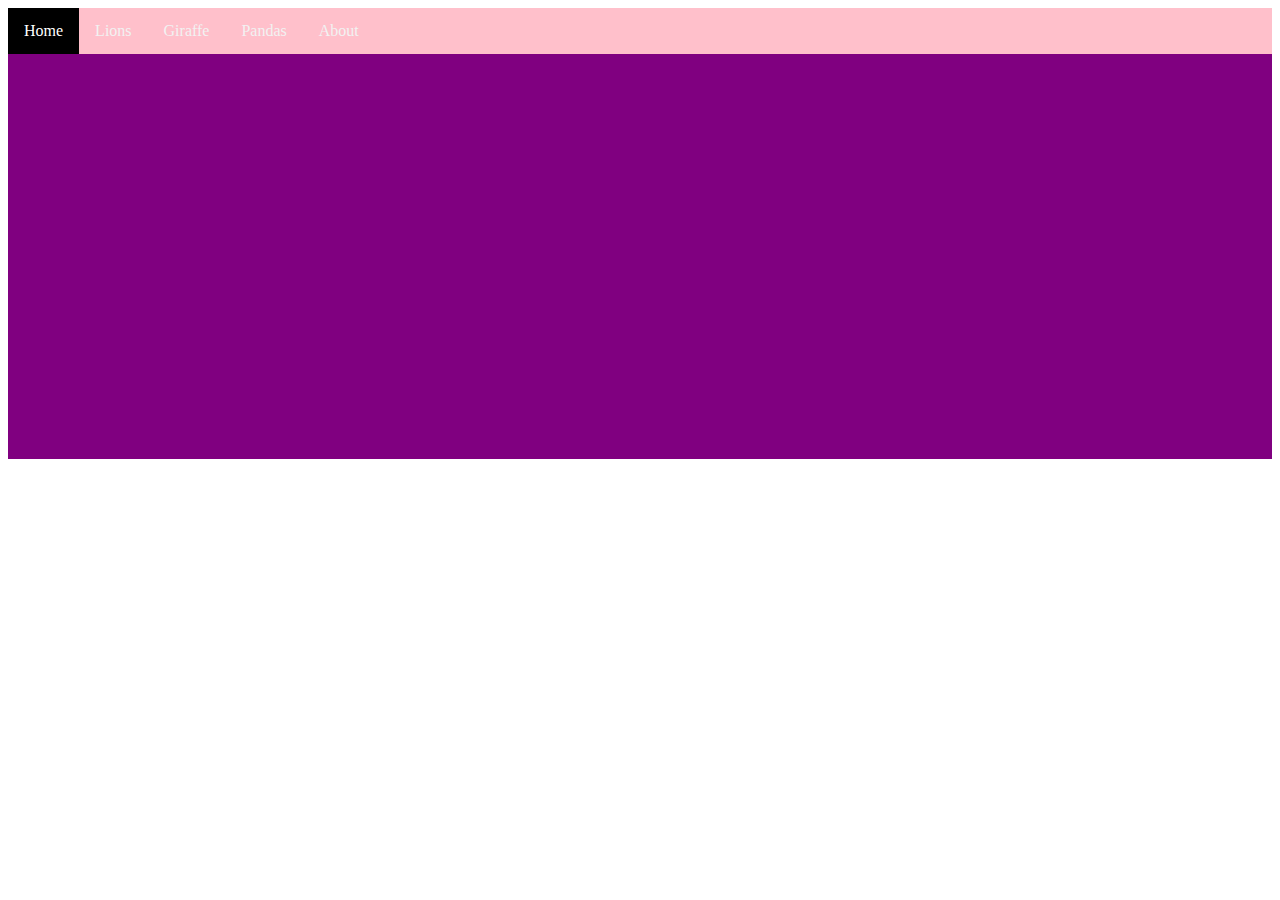
<file: homepage/index.html>
<!DOCTYPE html>

<html lang="en">

    <link href="https://cdn.jsdelivr.net/npm/bootstrap@5.1.3/dist/css/bootstrap.min.css" rel="stylesheet" integrity="sha384-1BmE4kWBq78iYhFldvKuhfTAU6auU8tT94WrHftjDbrCEXSU1oBoqyl2QvZ6jIW3" crossorigin="anonymous">
    <script src="https://cdn.jsdelivr.net/npm/bootstrap@5.1.3/dist/js/bootstrap.bundle.min.js" integrity="sha384-ka7Sk0Gln4gmtz2MlQnikT1wXgYsOg+OMhuP+IlRH9sENBO0LRn5q+8nbTov4+1p" crossorigin="anonymous"></script>

    <head>
        <link href="styles.css" rel="stylesheet">
        <title>Home</title>
    </head>

    <body>

     <div class="barstyle">
        <a class="nav-item active" href="https://hel4s-code50-87879515-v6rp7496j2p59j-8080.githubpreview.dev/index.html">Home</a>
        <a class="nav-item" href="https://hel4s-code50-87879515-v6rp7496j2p59j-8080.githubpreview.dev/lions.html">Lions</a>
        <a class="nav-item" href="https://hel4s-code50-87879515-v6rp7496j2p59j-8080.githubpreview.dev/giraffe.html">Giraffe</a>
        <a class="nav-item" href="https://hel4s-code50-87879515-v6rp7496j2p59j-8080.githubpreview.dev/pandas.html">Pandas</a>
        <a class="nav-item" href="https://hel4s-code50-87879515-v6rp7496j2p59j-8080.githubpreview.dev/about.html">About</a>

        </div>
        <div class="bannerimage"></div>

     </html>
</file>
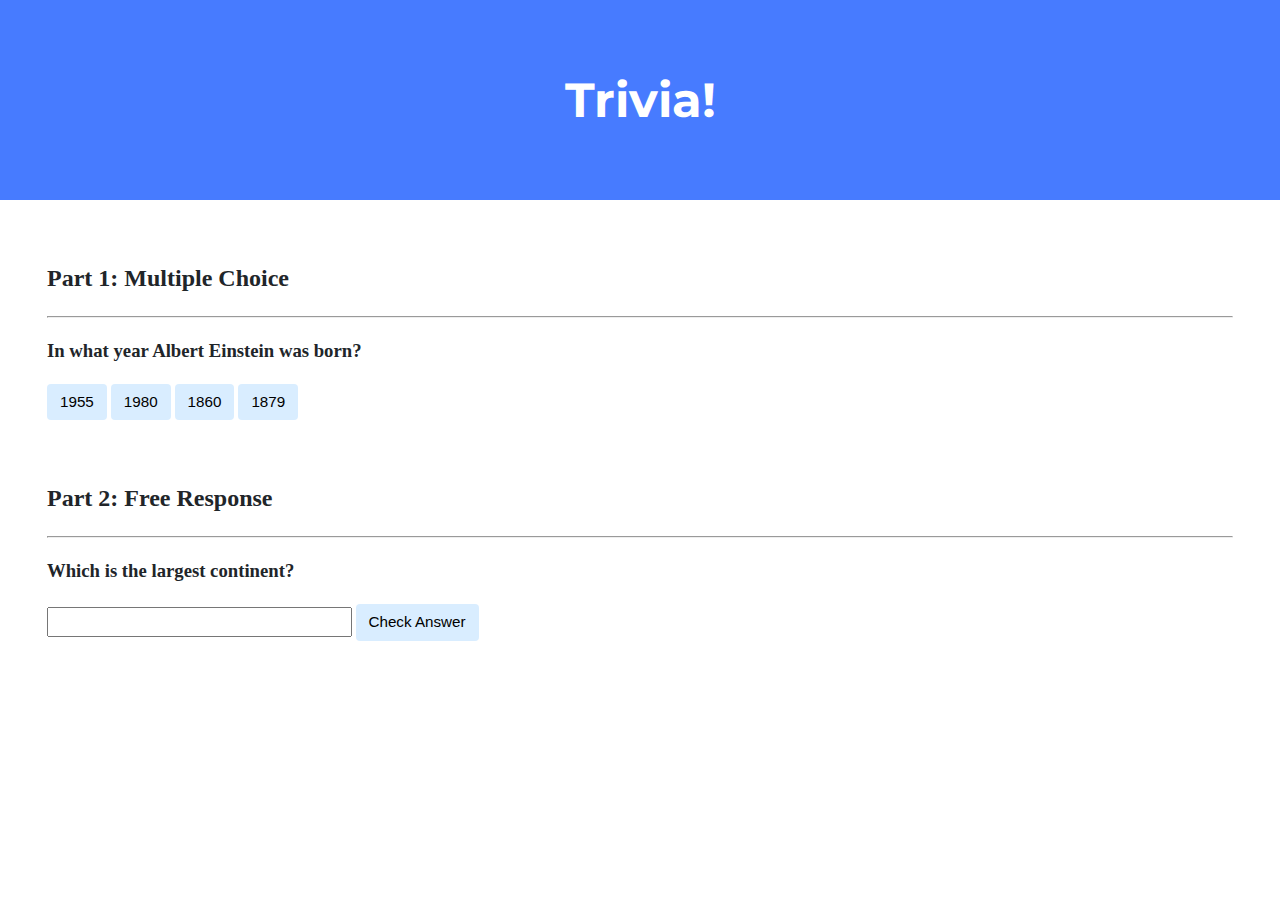
<file: trivia/index.html>
<!DOCTYPE html>

<html lang="en">
    <head>
        <link href="https://fonts.googleapis.com/css2?family=Montserrat:wght@500&display=swap" rel="stylesheet">
        <link href="styles.css" rel="stylesheet">
        <title>Trivia!</title>
        <script>
            // TODO: Add code to check answers to questions
            document.addEventListener('DOMContentLoaded', function() {

                // When click  on correct answer button, set the green color
                let correct = document.querySelector('.correct');
                correct.addEventListener('click', function(event) {
                    correct.style.backgroundColor = 'green';
                    document.querySelector('#feedback1').innerHTML = 'Correct!';
                    });

                // When click  on incorrect answer button, set the red color
                let incorrects = document.querySelectorAll('.incorrect');
                for(let i = 0; i < incorrects.length; i++)
                {
                    incorrects[i].addEventListener('click', function(event) {
                    incorrects[i].style.backgroundColor = 'red';
                    document.querySelector('#feedback1').innerHTML = 'Incorrect';
                    });
                }

                document.querySelector('#check').addEventListener('click', function(){
                   let input = document.querySelector('input');
                   if(input.value == 'Asia'){
                       input.style.backgroundColor = 'green';
                       document.querySelector('#feedback2').innerHTML = 'Correct!';
                   } else {
                       input.style.backgroundColor = 'red';
                       document.querySelector('#feedback2').innerHTML = 'Incorrect';
                   }
                });

            });

        </script>
    </head>
    <body>
        <div class="header">
            <h1>Trivia!</h1>
        </div>

        <div class="container">
            <div class="section">
                <h2>Part 1: Multiple Choice </h2>
                <hr>
                <!-- TODO: Add multiple choice question here -->
                <h3>In what year Albert Einstein was born?</h3>
                <button class = "incorrect">1955</button>
                <button class = "incorrect">1980</button>
                <button class = "incorrect">1860</button>
                <button class = "correct">1879</button>

                <p id = "feedback1"></p>
            </div>

            <div class="section">
                <h2>Part 2: Free Response</h2>
                <hr>
                <!-- TODO: Add free response question here -->
                <h3>Which is the largest continent?</h3>
                <input type = 'text'></input>
                <button id = "check">Check Answer</button>

                <p id = "feedback2"></p>
            </div>
        </div>
    </body>
</html>
</file>
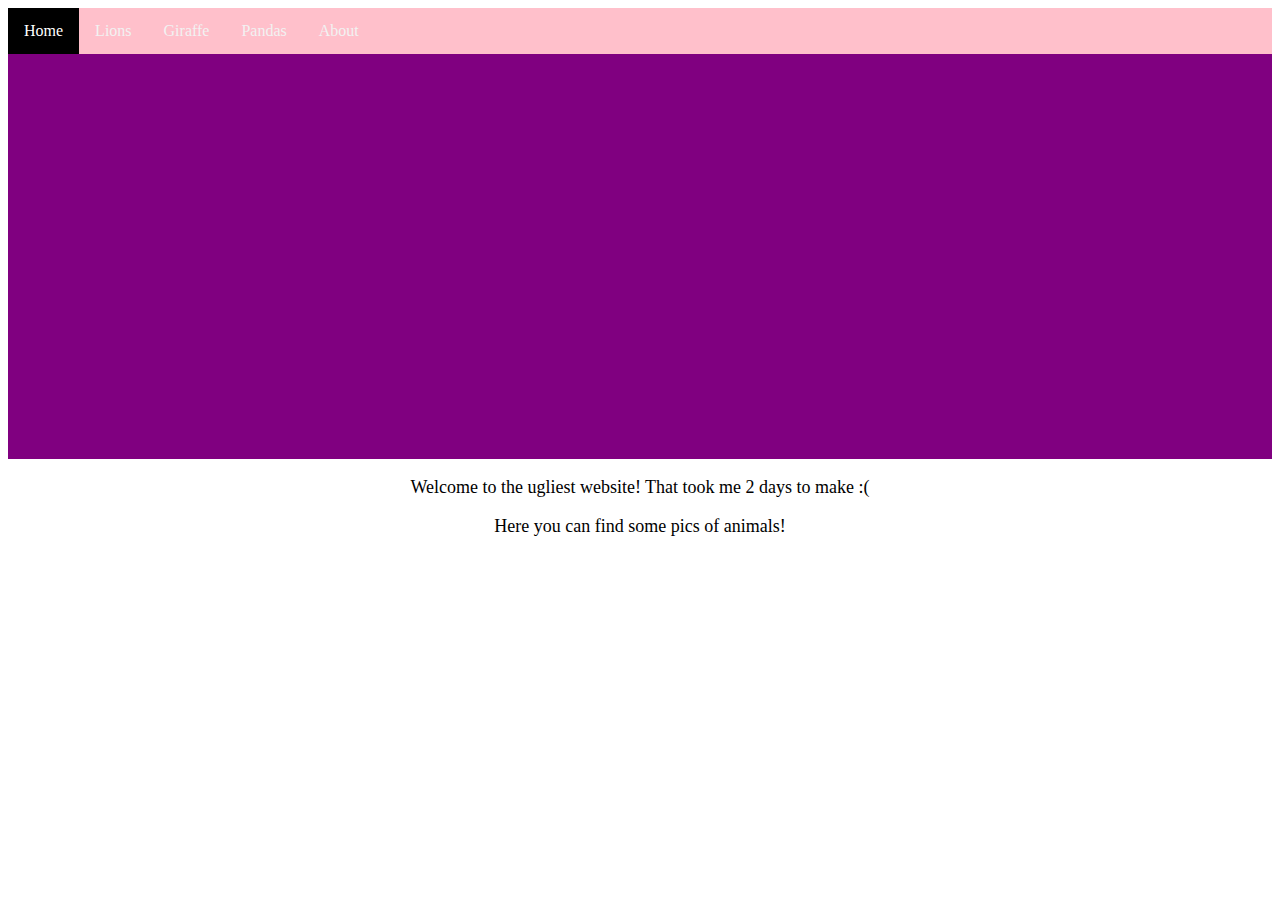
<file: homepage/about.html>
<!DOCTYPE html>

<html lang="en">

    <link href="https://cdn.jsdelivr.net/npm/bootstrap@5.1.3/dist/css/bootstrap.min.css" rel="stylesheet" integrity="sha384-1BmE4kWBq78iYhFldvKuhfTAU6auU8tT94WrHftjDbrCEXSU1oBoqyl2QvZ6jIW3" crossorigin="anonymous">
    <script src="https://cdn.jsdelivr.net/npm/bootstrap@5.1.3/dist/js/bootstrap.bundle.min.js" integrity="sha384-ka7Sk0Gln4gmtz2MlQnikT1wXgYsOg+OMhuP+IlRH9sENBO0LRn5q+8nbTov4+1p" crossorigin="anonymous"></script>

    <head>

        <link href="styles.css" rel="stylesheet">
        <title>About</title>
    </head>

    <body>

      <div class="barstyle">
        <a class="nav-item active" href="https://hel4s-code50-87879515-v6rp7496j2p59j-8080.githubpreview.dev/index.html">Home</a>
        <a class="nav-item" href="https://hel4s-code50-87879515-v6rp7496j2p59j-8080.githubpreview.dev/lions.html">Lions</a>
        <a class="nav-item" href="https://hel4s-code50-87879515-v6rp7496j2p59j-8080.githubpreview.dev/giraffe.html">Giraffe</a>
        <a class="nav-item" href="https://hel4s-code50-87879515-v6rp7496j2p59j-8080.githubpreview.dev/pandas.html">Pandas</a>
        <a class="nav-item" href="https://hel4s-code50-87879515-v6rp7496j2p59j-8080.githubpreview.dev/about.html">About</a>
      </div>
      <div class="bannerimage"></div>

<p class="about">Welcome to the ugliest website! That took me 2 days to make :(</p>
<p class="about">Here you can find some pics of animals!</p>

         </body>
     </html>
</file>
<file: homepage/styles.css>
.bannerimage
{
  width: 100%;
  background-image: url(https://external-content.duckduckgo.com/iu/?u=http%3A%2F%2Fcdn.wallpapersafari.com%2F74%2F81%2F39f8Nh.jpg&f=1&nofb=1);
  height: 405px;
  background-color: purple;
  background-position: center;
}


.barstyle
{
  overflow: hidden;
  background-color: pink;
}

.nav-item
{
  float: left;
  color: #f2f2f2;
  text-align: center;
  padding: 14px 16px;
  text-decoration: none;
  font-size

}

.nav-item:hover
{
  background-color: black;
  color: white;
}
.active
{
  background-color: black;
  color: white;
}

.about
{
  text-align: center;
  font-size: large
}
</file>
<file: trivia/styles.css>
body {
    background-color: #fff;
    color: #212529;
    font-size: 1rem;
    font-weight: 400;
    line-height: 1.5;
    margin: 0;
    text-align: left;
}

.container {
    margin-left: auto;
    margin-right: auto;
    padding-left: 15px;
    padding-right: 15px;
}

.header {
    background-color: #477bff;
    color: #fff;
    margin-bottom: 2rem;
    padding: 2rem 1rem;
    text-align: center;
}

.section {
    padding: 0.5rem 2rem 1rem 2rem;
}

.section:hover {
    background-color: #f5f5f5;
    transition: color 2s ease-in-out, background-color 0.15s ease-in-out;
}

h1 {
    font-family: 'Montserrat', sans-serif;
    font-size: 48px;
}

button, input[type="submit"] {
    background-color: #d9edff;
    border: 1px solid transparent;
    border-radius: 0.25rem;
    font-size: 0.95rem;
    font-weight: 400;
    line-height: 1.5;
    padding: 0.375rem 0.75rem;
    text-align: center;
    transition: color 0.15s ease-in-out, background-color 0.15s ease-in-out, border-color 0.15s ease-in-out, box-shadow 0.15s ease-in-out;
    vertical-align: middle;
}


input[type="text"] {
    line-height: 1.8;
    width: 25%;
}

input[type="text"]:hover {
    background-color: #f5f5f5;
    transition: color 2s ease-in-out, background-color 0.15s ease-in-out;
}
</file>
